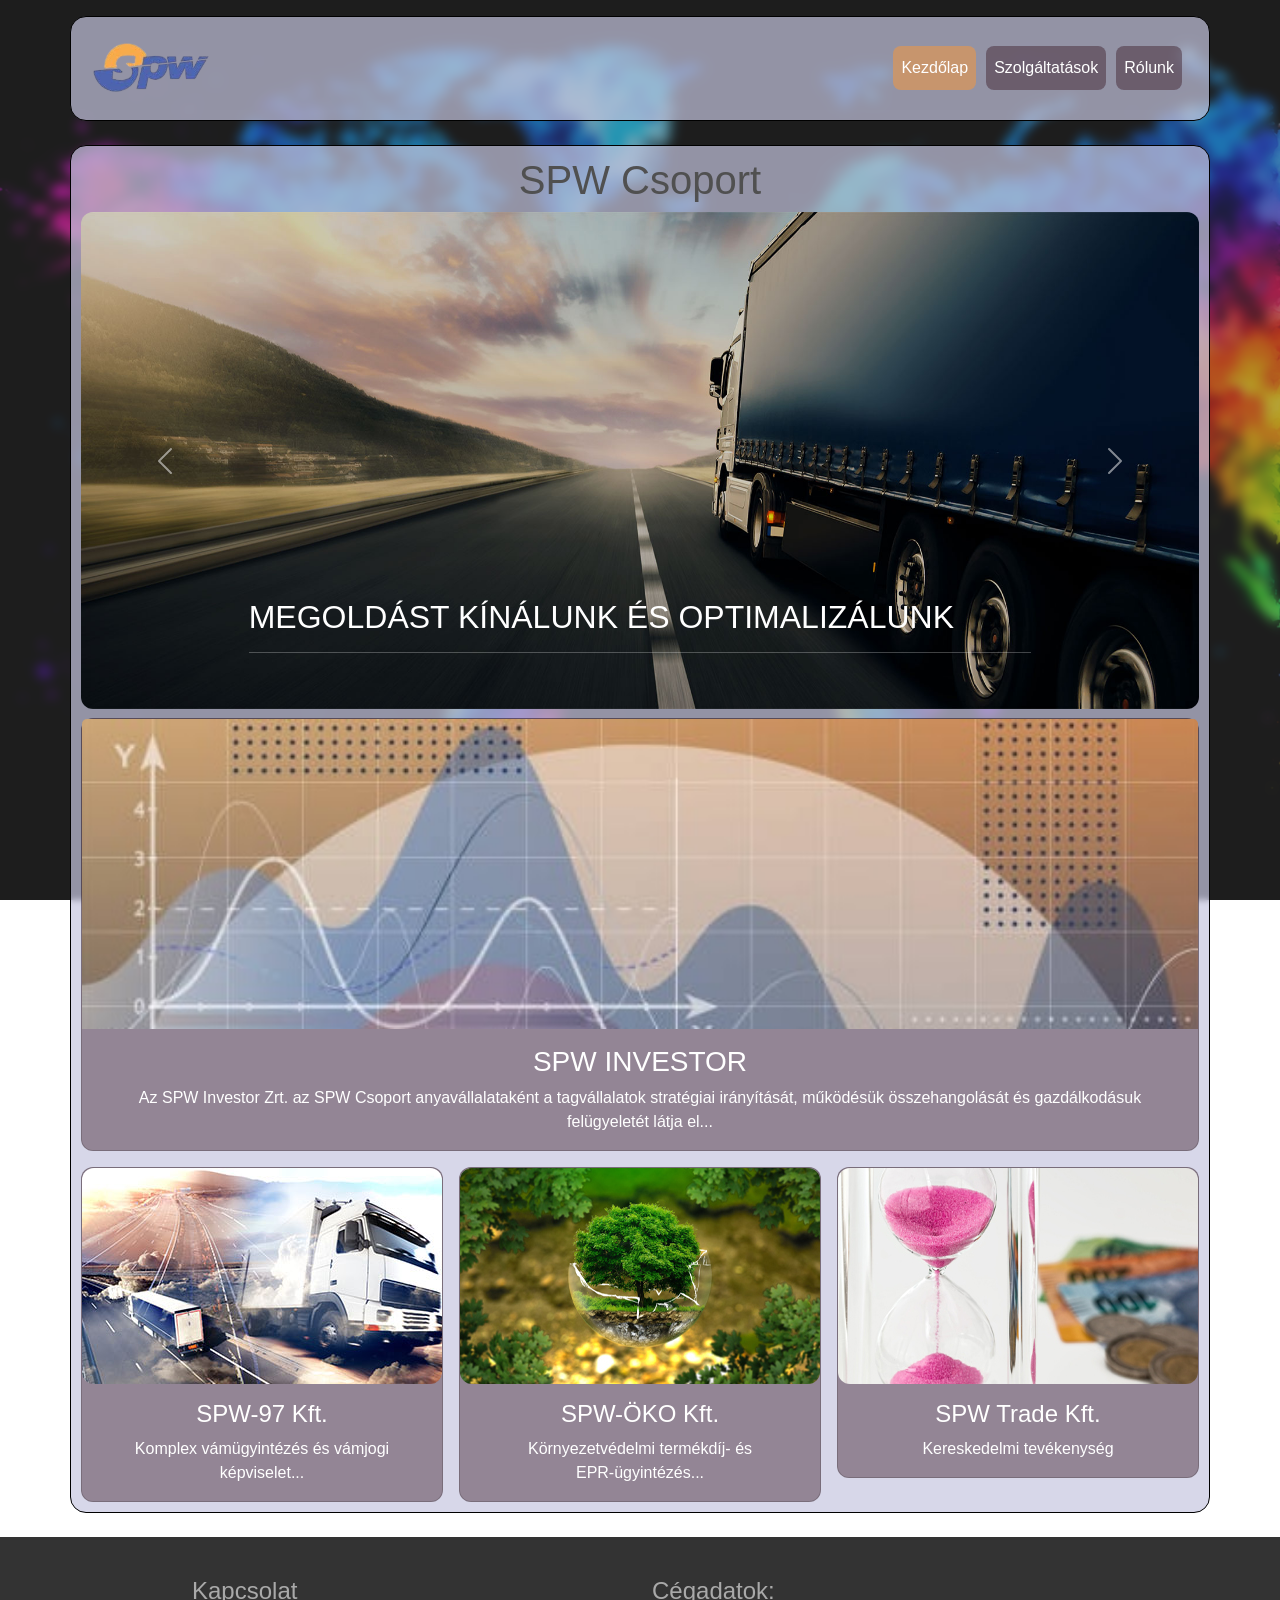
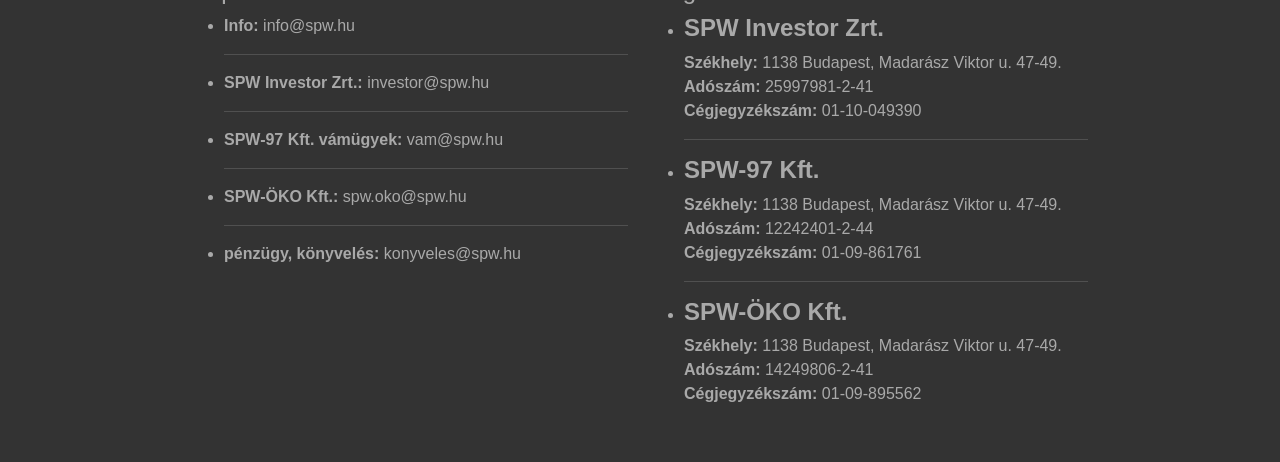
<file: index.html>
<!DOCTYPE html>
<html lang="hu">

<head>
    <meta charset="UTF-8">
    <meta name="viewport" content="width=device-width, initial-scale=1.0">
    <title>SPW Csoport - Vámügynökség</title>
    <link href="https://cdn.jsdelivr.net/npm/bootstrap@5.3.8/dist/css/bootstrap.min.css" rel="stylesheet"
        integrity="sha384-sRIl4kxILFvY47J16cr9ZwB07vP4J8+LH7qKQnuqkuIAvNWLzeN8tE5YBujZqJLB" crossorigin="anonymous">
    <link rel="stylesheet" href="css/style.css">
</head>

<body>
    <div class="container my-3" id="navbar">
        <nav class="navbar navbar-expand-lg">
            <div class="container-fluid">
                <a class="navbar-brand" href="index.html">
                    <img src="Pics/SPWLogo.png" alt="SPW logó" style="width: 120px; height:auto;">
                </a>
                <button class="navbar-toggler" type="button" data-bs-toggle="collapse"
                    data-bs-target="#navbarNavAltMarkup" aria-controls="navbarNavAltMarkup" aria-expanded="false"
                    aria-label="Menü váltása">
                    <span class="navbar-toggler-icon"></span>
                </button>
                <div class="collapse navbar-collapse" id="navbarNavAltMarkup">
                    <div class="navbar-nav ms-auto">
                        <a class="nav-link active" aria-current="page" href="index.html">Kezdőlap</a>
                        <a class="nav-link" href="services.html">Szolgáltatások</a>
                        <a class="nav-link" href="about.html">Rólunk</a>
                    </div>
                </div>
            </div>
        </nav>
    </div>
    <div class="container my-4" style="margin-top: 160px;">
        <h1>SPW Csoport</h1>
        <div class="carousel-center" style="margin-bottom: 9px;">
            <div id="carouselExampleAutoplaying" class="carousel slide" data-bs-ride="carousel">
                <div class="carousel-inner">
                    <div class="carousel-item active">
                        <img src="Pics/slide01.jpg" class="d-block mx-auto w-100" alt="Slide 1">
                        <div class="carousel-caption text-start">
                            <h2 class="white-h2">
                                MEGOLDÁST KÍNÁLUNK ÉS OPTIMALIZÁLUNK
                            </h2>
                            <hr>
                        </div>
                    </div>
                    <div class="carousel-item">
                        <img src="Pics/slide02.jpg" class="d-block mx-auto w-100" alt="Slide 2">
                        <div class="carousel-caption text-start">
                            <h2 class="white-h2">
                                TELJESKÖRŰ VÁMÜGYINTÉZÉS
                            </h2>
                            <hr>
                        </div>
                    </div>
                    <div class="carousel-item">
                        <img src="Pics/spw-slide3-oko.jpg" class="d-block mx-auto w-100" alt="Slide 3">
                        <div class="carousel-caption text-start">
                            <h2 class="white-h2">
                                SPW-ÖKO Kft.
                            </h2>
                            <hr>
                            <p class="white-p">
                                Környezetvédelmi termékdíj ügyintézés
                            </p>
                        </div>
                    </div>
                </div>
                <button class="carousel-control-prev" type="button" data-bs-target="#carouselExampleAutoplaying"
                    data-bs-slide="prev">
                    <span class="carousel-control-prev-icon" aria-hidden="true"></span>
                    <span class="visually-hidden">Előző</span>
                </button>
                <button class="carousel-control-next" type="button" data-bs-target="#carouselExampleAutoplaying"
                    data-bs-slide="next">
                    <span class="carousel-control-next-icon" aria-hidden="true"></span>
                    <span class="visually-hidden">Következő</span>
                </button>
            </div>
        </div>

        <div class="card mb-3" style="border-radius: 12px;">
            <img src="Pics/graph.jpg" class="card-img-top" alt="...">
            <div class="card-body">
                <h3 class="card-title">SPW INVESTOR</h3>
                <p class="card-text"><a href="about.html#investor">
                    Az SPW Investor Zrt. az SPW Csoport anyavállalataként a tagvállalatok
                    stratégiai irányítását,
                    működésük összehangolását és gazdálkodásuk felügyeletét látja el...
                </a>
            </div>
        </div>
        <div class="row row-cols-lg-3 row-cols-md-3 row-cols-sm-1 row-cols-1 g-3">
            <div class="col card-corner">
                <div class="card w-100" style="width: 18rem; border-radius: 12px;">
                    <img src="Pics/img01.jpg" class="card-img-top" alt="..." style="border-radius: 12px;">
                    <div class="card-body">
                        <h4 class="card-text">SPW-97 Kft.</h4>
                        <p class="card-text"><a href="about.html#spw97">Komplex vámügyintézés és vámjogi képviselet...</a>
                        </p>
                    </div>
                </div>
            </div>
            <div class="col">
                <div class="card w-100" style="width: 18rem; border-radius: 12px;">
                    <img src="Pics/spw-oko.jpg" class="card-img-top" alt="..." style="border-radius: 12px;">
                    <div class="card-body">
                        <h4 class="card-text">SPW-ÖKO Kft.</h4>
                        <p class="card-text"><a href="about.html#spwoko">Környezetvédelmi termékdíj- és EPR-ügyintézés...</a></p>
                    </div>
                </div>
            </div>
            <div class="col card-corner">
                <div class="card w-100" style="width: 18rem; border-radius: 12px;">
                    <img src="Pics/spw-investor.jpg" class="card-img-top" alt="..." style="border-radius: 12px;">
                    <div class="card-body">
                        <h4 class="card-text">SPW Trade Kft.</h4>
                        <p class="card-text">Kereskedelmi tevékenység</p>
                    </div>
                </div>
            </div>
        </div>
    </div>
    <footer>
        <div class="row row-cols-md-2 row-cols-1">
            <div class="col">

                <h4>Kapcsolat</h4>
                <ul>
                    <li><strong>Info:</strong> info@spw.hu
                        <hr>
                    </li>
                    <li><strong>SPW Investor Zrt.:</strong> investor@spw.hu
                        <hr>
                    </li>
                        
                    <li><strong>SPW-97 Kft. vámügyek:</strong> vam@spw.hu
                        <hr>
                    </li>
                    
                    <li><strong>SPW-ÖKO Kft.:</strong> spw.oko@spw.hu
                        <hr>
                    </li>
                    <li><strong>pénzügy, könyvelés:</strong> konyveles@spw.hu</li>
                </ul>
                <br>
            </div>
            <div class="col">
                <h4>Cégadatok:</h4>
                <ul>

                    <li>
                        <h4><strong>SPW Investor Zrt.</strong></h4>
                        <strong>Székhely:</strong> 1138 Budapest, Madarász Viktor u. 47-49.<br>
                        <strong>Adószám:</strong> 25997981-2-41<br>
                        <strong>Cégjegyzékszám:</strong> 01-10-049390
                        <hr>
                    </li>
                    <li>
                        <h4><strong>SPW-97 Kft.</strong></h4>
                        <strong>Székhely:</strong> 1138 Budapest, Madarász Viktor u. 47-49.<br>
                        <strong>Adószám:</strong> 12242401-2-44<br>
                        <strong>Cégjegyzékszám:</strong> 01-09-861761
                        <hr>
                    </li>
                    <li>
                        <h4><strong>SPW-ÖKO Kft.</strong></h4>
                        <strong>Székhely:</strong> 1138 Budapest, Madarász Viktor u. 47-49.<br>
                        <strong>Adószám:</strong> 14249806-2-41<br>
                        <strong>Cégjegyzékszám:</strong> 01-09-895562
                    </li>

                </ul>

            </div>
        </div>
    </footer>





    <script src="https://cdn.jsdelivr.net/npm/bootstrap@5.3.8/dist/js/bootstrap.bundle.min.js"
        integrity="sha384-FKyoEForCGlyvwx9Hj09JcYn3nv7wiPVlz7YYwJrWVcXK/BmnVDxM+D2scQbITxI"
        crossorigin="anonymous"></script>
</body>

</html>
</file>
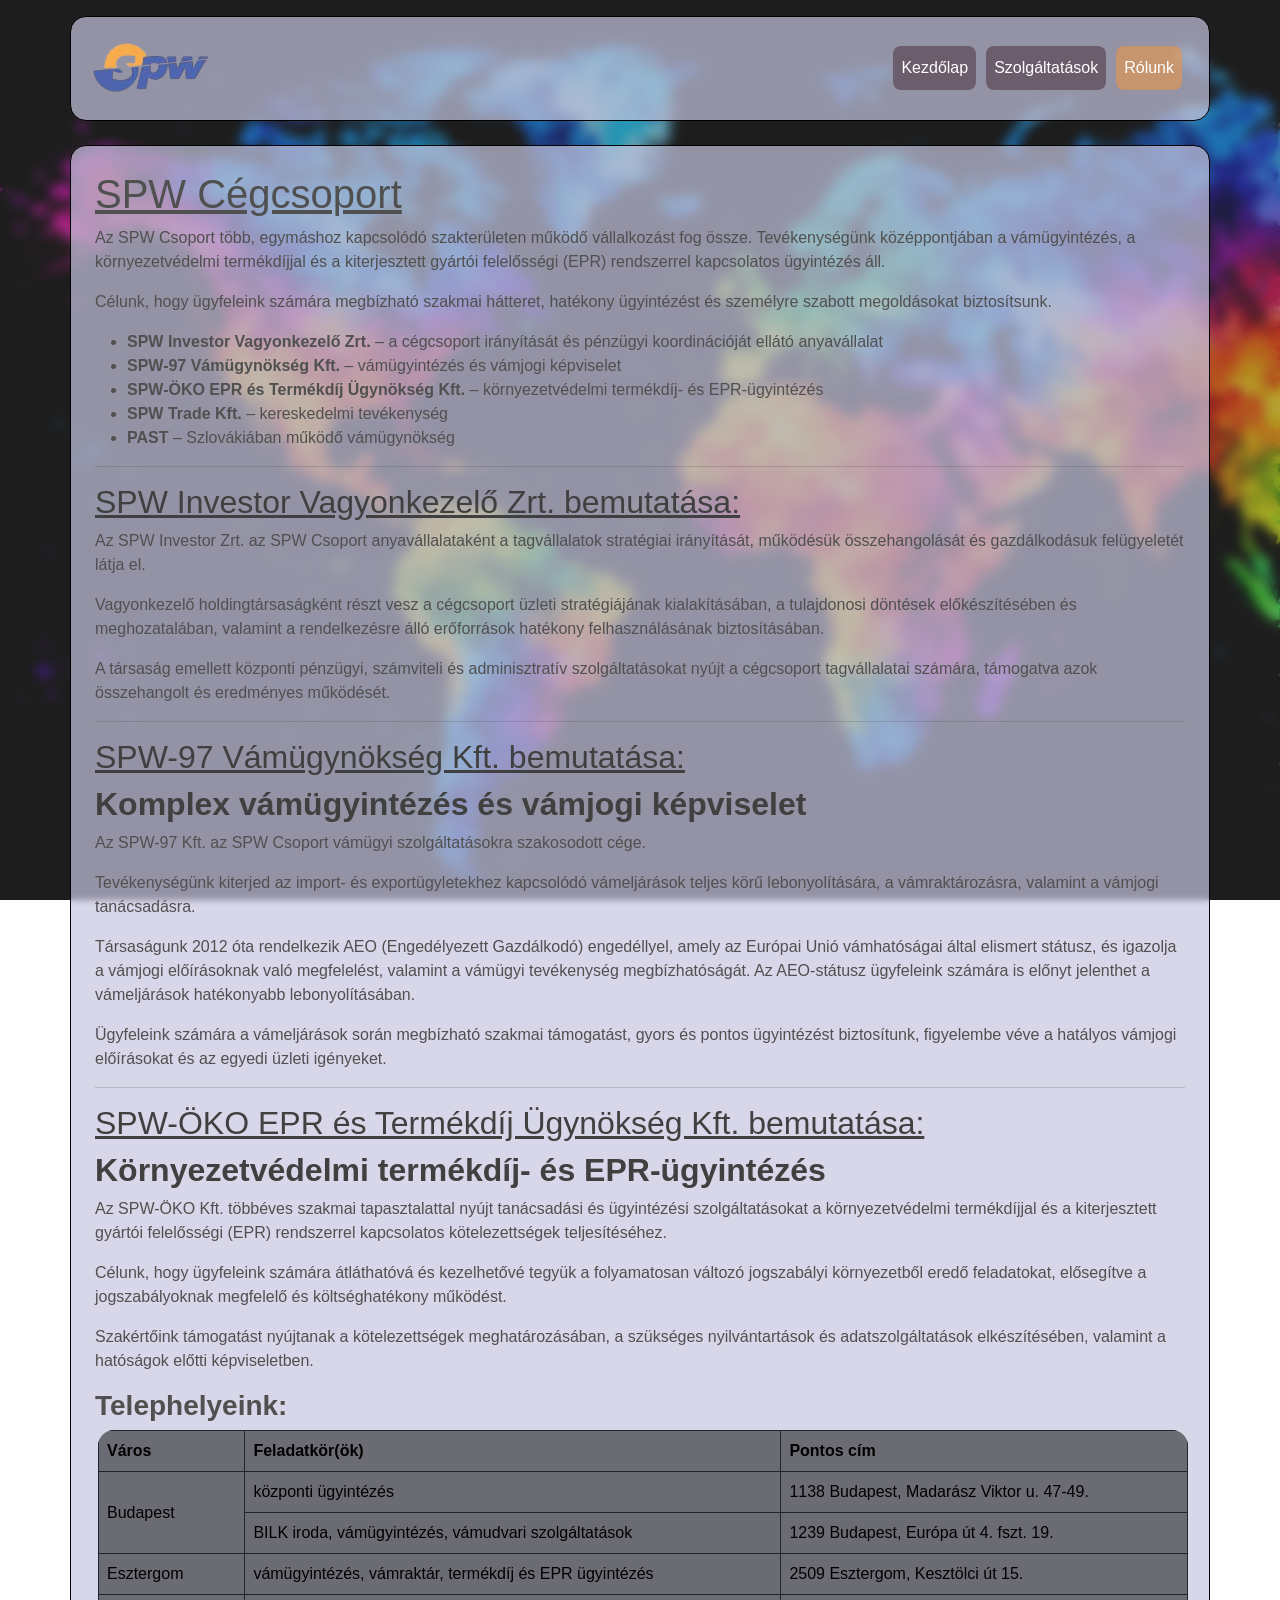
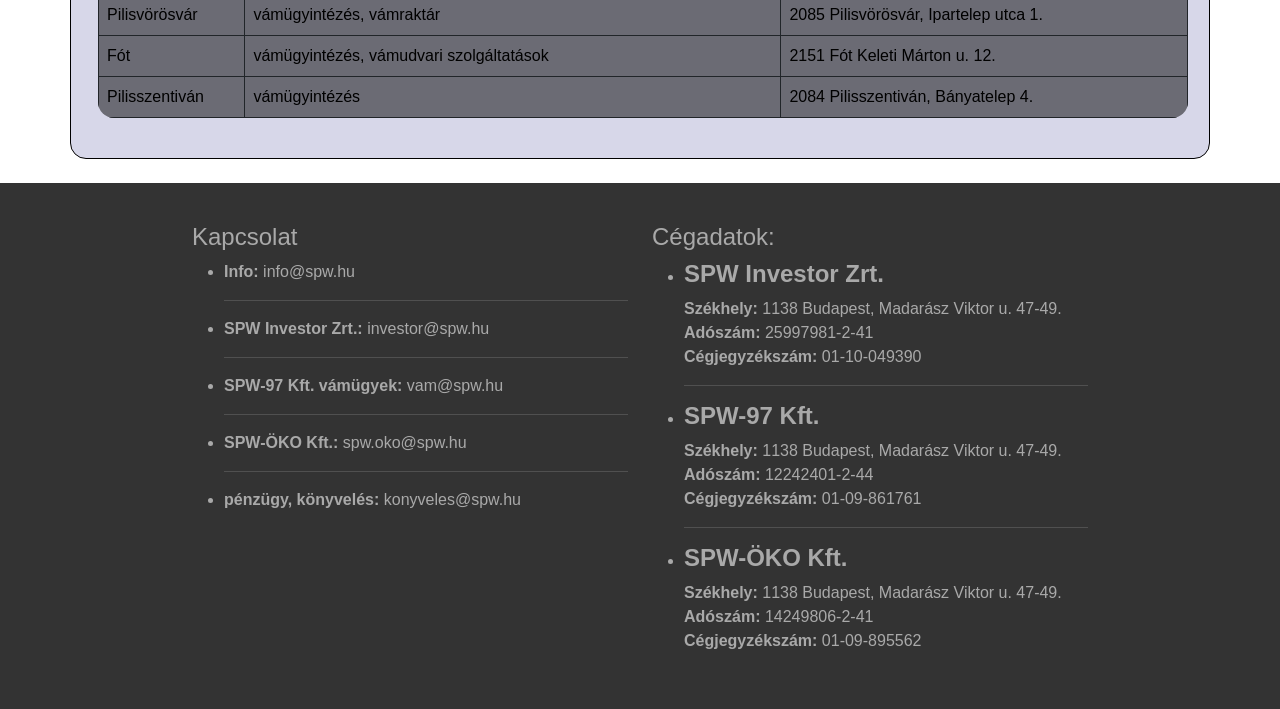
<file: about.html>
<!DOCTYPE html>
<html lang="hu">

<head>
    <meta charset="UTF-8">
    <meta name="viewport" content="width=device-width, initial-scale=1.0">
    <title>SPW Csoport - Vámügynökség</title>
    <link href="https://cdn.jsdelivr.net/npm/bootstrap@5.3.8/dist/css/bootstrap.min.css" rel="stylesheet"
        integrity="sha384-sRIl4kxILFvY47J16cr9ZwB07vP4J8+LH7qKQnuqkuIAvNWLzeN8tE5YBujZqJLB" crossorigin="anonymous">
    <link rel="stylesheet" href="css/style.css">
</head>

<body>
    <div class="container my-3" id="navbar">
        <nav class="navbar navbar-expand-lg">
            <div class="container-fluid">
                <a class="navbar-brand" href="index.html">
                    <img src="Pics/SPWLogo.png" alt="SPW logó" style="width: 120px; height:auto;">
                </a>
                <button class="navbar-toggler" type="button" data-bs-toggle="collapse"
                    data-bs-target="#navbarNavAltMarkup" aria-controls="navbarNavAltMarkup" aria-expanded="false"
                    aria-label="Menü váltása">
                    <span class="navbar-toggler-icon"></span>
                </button>
                <div class="collapse navbar-collapse" id="navbarNavAltMarkup">
                    <div class="navbar-nav ms-auto">
                        <a class="nav-link" href="index.html">Kezdőlap</a>
                        <a class="nav-link" href="services.html">Szolgáltatások</a>
                        <a class="nav-link active" aria-current="page" href="about.html">Rólunk</a>
                    </div>
                </div>
            </div>
        </nav>
    </div>
    <div class="container my-4 p-4" style="margin-top: 160px; text-align: left;">
        <h1>
            <ins>SPW Cégcsoport</ins>
        </h1>
        <p>
            Az SPW Csoport több, egymáshoz kapcsolódó szakterületen működő vállalkozást fog össze. Tevékenységünk
            középpontjában a vámügyintézés, a környezetvédelmi termékdíjjal és a kiterjesztett gyártói felelősségi (EPR)
            rendszerrel kapcsolatos ügyintézés áll.
        </p>
        <p>

            Célunk, hogy ügyfeleink számára megbízható szakmai hátteret, hatékony ügyintézést és személyre szabott
            megoldásokat biztosítsunk.

        </p>
        <ul>
            <li>
                <strong>SPW Investor Vagyonkezelő Zrt.</strong> – a cégcsoport irányítását és pénzügyi koordinációját
                ellátó anyavállalat
            </li>
            <li>
                <strong>SPW-97 Vámügynökség Kft.</strong> – vámügyintézés és vámjogi képviselet
            </li>
            <li>
                <strong>SPW-ÖKO EPR és Termékdíj Ügynökség Kft.</strong> – környezetvédelmi termékdíj- és EPR-ügyintézés
            </li>
            <li>
                <strong>SPW Trade Kft.</strong> – kereskedelmi tevékenység
            </li>
            <li>
                <strong>PAST</strong> – Szlovákiában működő vámügynökség
            </li>
        </ul>
        <hr>
        <h2 id="investor">
            <ins>SPW Investor Vagyonkezelő Zrt. bemutatása: </ins>
        </h2>
        <p>
            Az SPW Investor Zrt. az SPW Csoport anyavállalataként a tagvállalatok stratégiai irányítását, működésük
            összehangolását és gazdálkodásuk felügyeletét látja el.
        </p>

        <p>
            Vagyonkezelő holdingtársaságként részt vesz a cégcsoport üzleti stratégiájának kialakításában, a tulajdonosi
            döntések előkészítésében és meghozatalában, valamint a rendelkezésre álló erőforrások hatékony
            felhasználásának biztosításában.
        </p>

        <p>
            A társaság emellett központi pénzügyi, számviteli és adminisztratív szolgáltatásokat nyújt a cégcsoport
            tagvállalatai számára, támogatva azok összehangolt és eredményes működését.
        </p>
        <hr>
        <h2 id="spw97">
            <ins>SPW-97 Vámügynökség Kft. bemutatása:</ins>
        </h2>
        <h2><strong>Komplex vámügyintézés és vámjogi képviselet</strong></h2>

        <p>Az SPW-97 Kft. az SPW Csoport vámügyi szolgáltatásokra szakosodott cége.</p>
        <p>
            Tevékenységünk kiterjed az import- és exportügyletekhez kapcsolódó vámeljárások teljes körű lebonyolítására,
            a
            vámraktározásra, valamint a vámjogi tanácsadásra.
        </p>
        <p>
            Társaságunk 2012 óta rendelkezik AEO (Engedélyezett Gazdálkodó) engedéllyel, amely az Európai Unió
            vámhatóságai
            által elismert státusz, és igazolja a vámjogi előírásoknak való megfelelést, valamint a vámügyi tevékenység
            megbízhatóságát. Az AEO-státusz ügyfeleink számára is előnyt jelenthet a vámeljárások hatékonyabb
            lebonyolításában.
        </p>

        <p>
            Ügyfeleink számára a vámeljárások során megbízható szakmai támogatást, gyors és pontos ügyintézést
            biztosítunk,
            figyelembe véve a hatályos vámjogi előírásokat és az egyedi üzleti igényeket.
        </p>
        <hr>
        <h2 id="spwoko"><ins>SPW-ÖKO EPR és Termékdíj Ügynökség Kft. bemutatása:</ins></h2>
        <h2><strong>Környezetvédelmi termékdíj- és EPR-ügyintézés</strong></h2>
        <p>
            Az SPW-ÖKO Kft. többéves szakmai tapasztalattal nyújt tanácsadási és ügyintézési szolgáltatásokat a
            környezetvédelmi termékdíjjal és a kiterjesztett gyártói felelősségi (EPR) rendszerrel kapcsolatos
            kötelezettségek teljesítéséhez.
        </p>
        <p>
            Célunk, hogy ügyfeleink számára átláthatóvá és kezelhetővé tegyük a folyamatosan változó jogszabályi
            környezetből eredő feladatokat, elősegítve a jogszabályoknak megfelelő és költséghatékony működést.
        </p>
        <p>
            Szakértőink támogatást nyújtanak a kötelezettségek meghatározásában, a szükséges nyilvántartások és
            adatszolgáltatások elkészítésében, valamint a hatóságok előtti képviseletben.
        </p>
        <h3><strong>Telephelyeink:</strong> </h3>
        <table class="table rounded-4 overflow-hidden table-bordered border-dark align-middle" style="--bs-table-bg: transparent" id="table1">
            <thead>
                <tr>

                    <th>
                        Város
                    </th>
                    <th>
                        Feladatkör(ök)
                    </th>
                    <th>
                        Pontos cím
                    </th>
                </tr>
                </thead>
            <tbody>
                <tr>
                    <td rowspan="2">
                        Budapest
                    </td>
                    <td>
                        központi ügyintézés
                    </td>
                    <td>
                        1138 Budapest, Madarász Viktor u. 47-49.
                    </td>
                </tr>
                <tr>
                    <td>
                        BILK iroda, vámügyintézés, vámudvari szolgáltatások
                    </td>
                    <td>
                        1239 Budapest, Európa út 4. fszt. 19.
                    </td>
                </tr>
                <tr>
                    <td>
                        Esztergom
                    </td>
                    <td>
                        vámügyintézés, vámraktár, termékdíj és EPR ügyintézés
                    </td>
                    <td>
                        2509 Esztergom, Kesztölci út 15.
                    </td>
                </tr>
                <tr>
                    <td>
                        Pilisvörösvár
                    </td>
                    <td>
                        vámügyintézés, vámraktár
                    </td>
                    <td>
                        2085 Pilisvörösvár, Ipartelep utca 1.
                    </td>
                </tr>
                <tr>
                    <td>
                        Fót
                    </td>
                    <td>
                        vámügyintézés, vámudvari szolgáltatások
                    </td>
                    <td>
                        2151 Fót Keleti Márton u. 12.
                    </td>
                </tr>
                <tr>
                    <td>
                        Pilisszentiván
                    </td>
                    <td>
                        vámügyintézés
                    </td>
                    <td>
                        2084 Pilisszentiván, Bányatelep 4.
                    </td>
                </tr>

            </tbody>
        </table>


    </div>
    <footer>
        <div class="row row-cols-md-2 row-cols-1">
            <div class="col">

                <h4>Kapcsolat</h4>
                <ul>
                    <li><strong>Info:</strong> info@spw.hu
                        <hr>
                    </li>
                    <li><strong>SPW Investor Zrt.:</strong> investor@spw.hu
                        <hr>
                    </li>
                        
                    <li><strong>SPW-97 Kft. vámügyek:</strong> vam@spw.hu
                        <hr>
                    </li>
                    
                    <li><strong>SPW-ÖKO Kft.:</strong> spw.oko@spw.hu
                        <hr>
                    </li>
                    <li><strong>pénzügy, könyvelés:</strong> konyveles@spw.hu</li>
                </ul>
                <br>
            </div>
            <div class="col">
                <h4>Cégadatok:</h4>
                <ul>

                    <li>
                        <h4><strong>SPW Investor Zrt.</strong></h4>
                        <strong>Székhely:</strong> 1138 Budapest, Madarász Viktor u. 47-49.<br>
                        <strong>Adószám:</strong> 25997981-2-41<br>
                        <strong>Cégjegyzékszám:</strong> 01-10-049390
                        <hr>
                    </li>
                    <li>
                        <h4><strong>SPW-97 Kft.</strong></h4>
                        <strong>Székhely:</strong> 1138 Budapest, Madarász Viktor u. 47-49.<br>
                        <strong>Adószám:</strong> 12242401-2-44<br>
                        <strong>Cégjegyzékszám:</strong> 01-09-861761
                        <hr>
                    </li>
                    <li>
                        <h4><strong>SPW-ÖKO Kft.</strong></h4>
                        <strong>Székhely:</strong> 1138 Budapest, Madarász Viktor u. 47-49.<br>
                        <strong>Adószám:</strong> 14249806-2-41<br>
                        <strong>Cégjegyzékszám:</strong> 01-09-895562
                    </li>

                </ul>

            </div>
        </div>
    </footer>





    <script src="https://cdn.jsdelivr.net/npm/bootstrap@5.3.8/dist/js/bootstrap.bundle.min.js"
        integrity="sha384-FKyoEForCGlyvwx9Hj09JcYn3nv7wiPVlz7YYwJrWVcXK/BmnVDxM+D2scQbITxI"
        crossorigin="anonymous"></script>
</body>

</html>
</file>
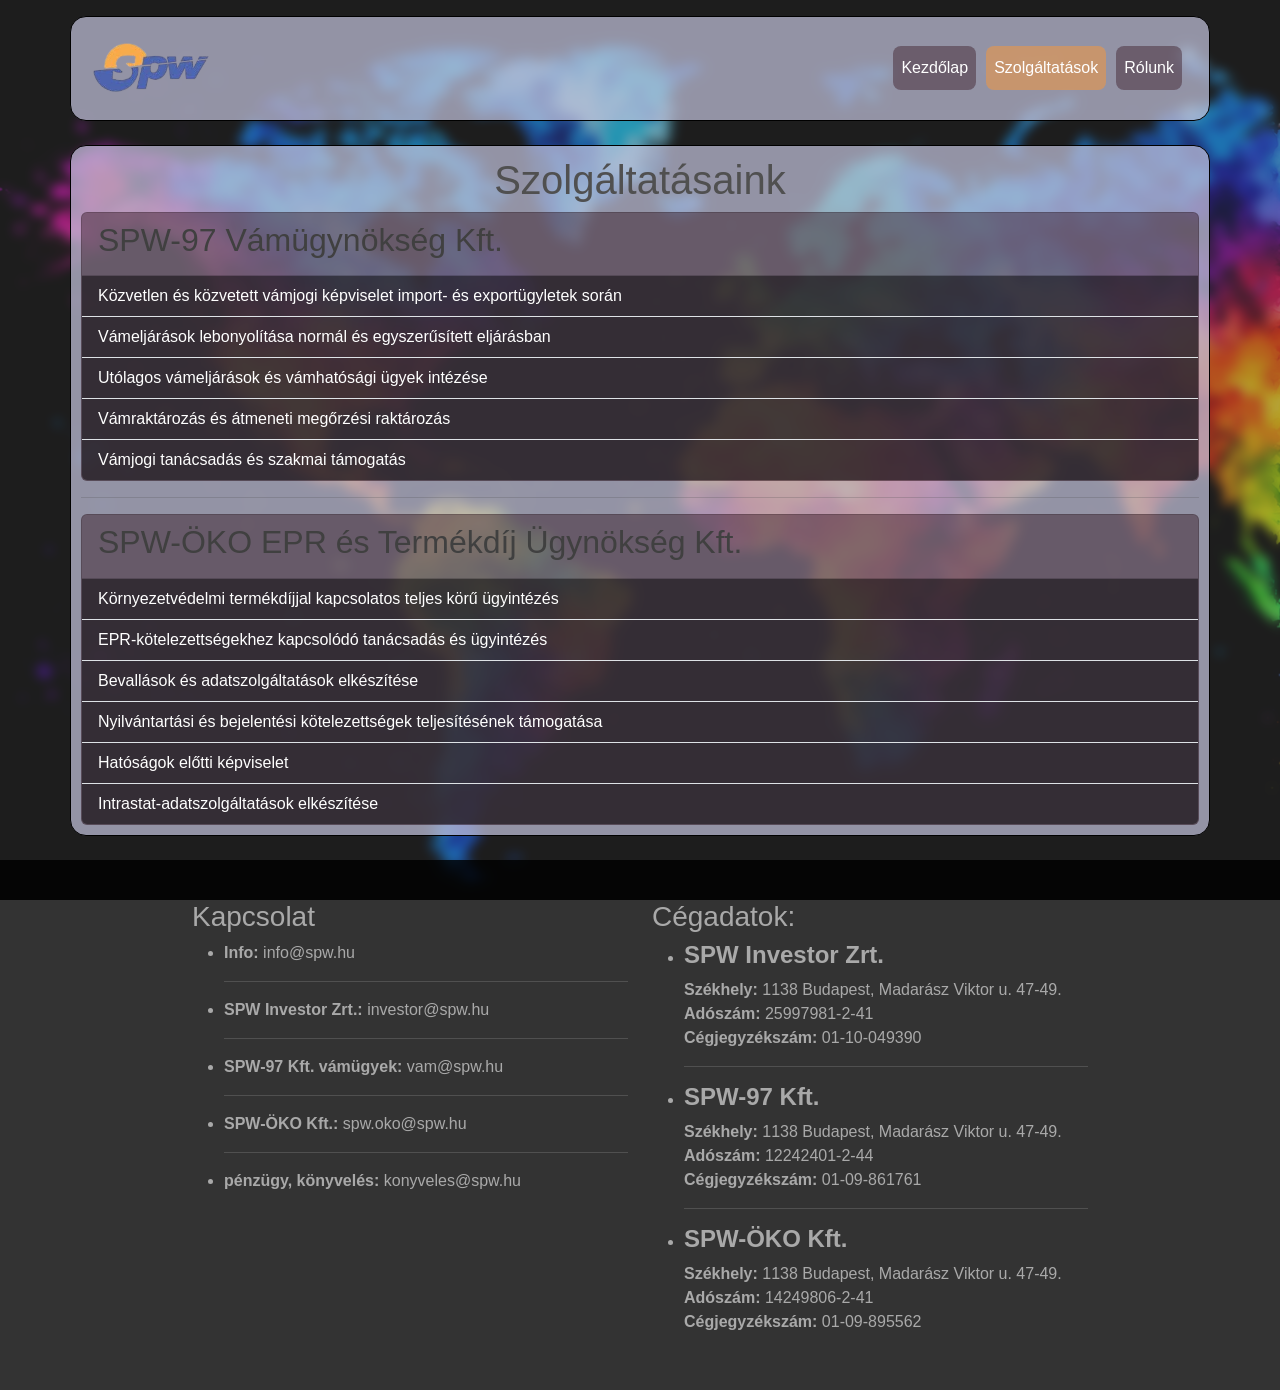
<file: services.html>
<!DOCTYPE html>
<html lang="hu">

<head>
    <meta charset="UTF-8">
    <meta name="viewport" content="width=device-width, initial-scale=1.0">
    <title>SPW Csoport - Vámügynökség</title>
    <link href="https://cdn.jsdelivr.net/npm/bootstrap@5.3.8/dist/css/bootstrap.min.css" rel="stylesheet"
        integrity="sha384-sRIl4kxILFvY47J16cr9ZwB07vP4J8+LH7qKQnuqkuIAvNWLzeN8tE5YBujZqJLB" crossorigin="anonymous">
    <link rel="stylesheet" href="css/style.css">
</head>

<body>
    <div class="container my-3" id="navbar">
        <nav class="navbar navbar-expand-lg">
            <div class="container-fluid">
                <a class="navbar-brand" href="index.html">
                    <img src="Pics/SPWLogo.png" alt="SPW logó" style="width: 120px; height:auto;">
                </a>
                <button class="navbar-toggler" type="button" data-bs-toggle="collapse"
                    data-bs-target="#navbarNavAltMarkup" aria-controls="navbarNavAltMarkup" aria-expanded="false"
                    aria-label="Menü váltása">
                    <span class="navbar-toggler-icon"></span>
                </button>
                <div class="collapse navbar-collapse" id="navbarNavAltMarkup">
                    <div class="navbar-nav ms-auto">
                        <a class="nav-link" href="index.html">Kezdőlap</a>
                        <a class="nav-link active" aria-current="page" href="services.html">Szolgáltatások</a>
                        <a class="nav-link" href="about.html">Rólunk</a>
                    </div>
                </div>
            </div>
        </nav>
    </div>
    
    <div class="container my-4" style="margin-top: 160px; text-align: left;">
        <h1 style="text-align: center;">Szolgáltatásaink</h1>
        <div class="card">
            <div class="card-header">
                <h2>
                    SPW-97 Vámügynökség Kft. 
                </h2>
            </div>
            <ul class="list-group list-group-flush">
                <li class="list-group-item">Közvetlen és közvetett vámjogi képviselet import- és exportügyletek során</li>
                <li class="list-group-item">Vámeljárások lebonyolítása normál és egyszerűsített eljárásban</li>
                <li class="list-group-item">Utólagos vámeljárások és vámhatósági ügyek intézése</li>
                <li class="list-group-item">Vámraktározás és átmeneti megőrzési raktározás</li>
                <li class="list-group-item">Vámjogi tanácsadás és szakmai támogatás</li>
            </ul>
        </div>
        <hr>
        <div class="card">
            <div class="card-header">
                <h2>
                    SPW-ÖKO EPR és Termékdíj Ügynökség Kft. 
                </h2>
            </div>
            <ul class="list-group list-group-flush">
                <li class="list-group-item">Környezetvédelmi termékdíjjal kapcsolatos teljes körű ügyintézés</li>
                <li class="list-group-item">EPR-kötelezettségekhez kapcsolódó tanácsadás és ügyintézés</li>
                <li class="list-group-item">Bevallások és adatszolgáltatások elkészítése</li>
                <li class="list-group-item">Nyilvántartási és bejelentési kötelezettségek teljesítésének támogatása</li>
                <li class="list-group-item">Hatóságok előtti képviselet</li>
                <li class="list-group-item">Intrastat-adatszolgáltatások elkészítése</li>
            </ul>
        </div>
    </div>
    <footer>
        <div class="row row-cols-md-2 row-cols-1">
            <div class="col">

                <h3>Kapcsolat</h3>
                <ul>
                    <li><strong>Info:</strong> info@spw.hu
                        <hr>
                    </li>
                    <li><strong>SPW Investor Zrt.:</strong> investor@spw.hu
                        <hr>
                    </li>
                        
                    <li><strong>SPW-97 Kft. vámügyek:</strong> vam@spw.hu
                        <hr>
                    </li>
                    
                    <li><strong>SPW-ÖKO Kft.:</strong> spw.oko@spw.hu
                        <hr>
                    </li>
                    <li><strong>pénzügy, könyvelés:</strong> konyveles@spw.hu</li>
                </ul>
                <br>
            </div>
            <div class="col">
                <h3>Cégadatok:</h3>
                <ul>

                    <li>
                        <h4><strong>SPW Investor Zrt.</strong></h4>
                        <strong>Székhely:</strong> 1138 Budapest, Madarász Viktor u. 47-49.<br>
                        <strong>Adószám:</strong> 25997981-2-41<br>
                        <strong>Cégjegyzékszám:</strong> 01-10-049390
                        <hr>
                    </li>
                    <li>
                        <h4><strong>SPW-97 Kft.</strong></h4>
                        <strong>Székhely:</strong> 1138 Budapest, Madarász Viktor u. 47-49.<br>
                        <strong>Adószám:</strong> 12242401-2-44<br>
                        <strong>Cégjegyzékszám:</strong> 01-09-861761
                        <hr>
                    </li>
                    <li>
                        <h4><strong>SPW-ÖKO Kft.</strong></h4>
                        <strong>Székhely:</strong> 1138 Budapest, Madarász Viktor u. 47-49.<br>
                        <strong>Adószám:</strong> 14249806-2-41<br>
                        <strong>Cégjegyzékszám:</strong> 01-09-895562
                    </li>

                </ul>

            </div>
        </div>
    </footer>





    <script src="https://cdn.jsdelivr.net/npm/bootstrap@5.3.8/dist/js/bootstrap.bundle.min.js"
        integrity="sha384-FKyoEForCGlyvwx9Hj09JcYn3nv7wiPVlz7YYwJrWVcXK/BmnVDxM+D2scQbITxI"
        crossorigin="anonymous"></script>
</body>

</html>
</file>
<file: css/style.css>
* {
    box-sizing: border-box;
}

body {
    position: relative;
    min-height: 100vh;
    background-image: url(../Pics/Neon_Ink_Splash_World_Map.png);
    background-size: cover;
    background-repeat: no-repeat;
    background-attachment: fixed;
    color: rgb(80, 80, 80);
    font-family: Helvetica;
}

body::before {
    content: "";
    position: fixed;
    inset: 0;                      /* top:0; right:0; bottom:0; left:0; helyett */
    background-color: rgba(73, 73, 73, 0.4); 
    backdrop-filter: blur(6px);
    -webkit-backdrop-filter: blur(6px);
    z-index: -1;                  
    pointer-events: none;          /* ne blokkolja a kattintásokat */
}


header {
    text-align: center;
}

/* Konténer - sötét, blur háttér */
.container {
    background: rgba(199, 199, 224, 0.7);
    border-radius: 16px;
    border: 1px solid #000;
    -webkit-backdrop-filter: blur(3px);
    backdrop-filter: blur(3px);
    padding: 10px;
    text-align: center;
}

/* Nav linkek stílusa Bootstrap */
.navbar-nav .nav-link {
    color: white;
    background-color: rgba(45, 12, 23, 0.4);
    padding: 10px;
    margin: 5px;
    border-radius: 8px;
    transition: transform 100ms ease, background-color 100ms ease;
}
#navbar{
    position: sticky;
    overflow: hidden;
    top: 0;
    z-index: 2; 
}

.navbar-nav .nav-link:hover,
.navbar-nav .nav-link:focus {
    color: #fff;
    transform: scale(1.15);
    background-color: rgba(235, 152, 73, 0.8);
    border: 2px solid navy;
    border-radius: 8px;
}

.navbar-nav .nav-link.active {
    background-color: rgba(235, 152, 73, 0.6);
    color: #fff;
}

/* Logó */
.navbar-brand img {
    height: 90px;
    width: auto;
}

/* Carousel középre igazítása */
.carousel-center {
    display: flex;
    justify-content: center;
}

.carousel-center .carousel {
    width: 100%;
}

.carousel-center .carousel-item img {
    border-radius: 12px;
}

/* Mobilon kisebb margók */
@media (max-width: 768px) {
    .carousel-center .carousel {
        width: 100%;
    }
    .navbar-nav .nav-link {
        margin: 2px 0;
    }
}

footer{
    background-color: rgba(0,0,0,0.8);
    padding: 40px 15%;
    color: darkgrey;
}
.card-img-top:hover{
    opacity: 80%;
        
}
.card{
    background-color: rgba(45, 12, 23, 0.4);
    color: white;
}
.list-group-item{
    background-color: rgba(0, 0, 0, 0.5);
    color: white;
}
h2{
    color: #404040;
}
.white-h2, .white-p{
    color:white;
}
a{
    text-decoration:none;
    color: white;
}
a:hover{
    text-decoration: underline;
    color: rgb(235, 152, 73)
}
#investor, #spw97, #spwoko{
    scroll-margin-top: 110px; /* ne legyen útban a navigációs sáv scrollspy használatával */
}
table{
    border-radius:8px;
    background-color: rgba(0, 0, 0, 0.5);
    color: white;
    margin: 3px;
    padding: 3px;
    
}
</file>
